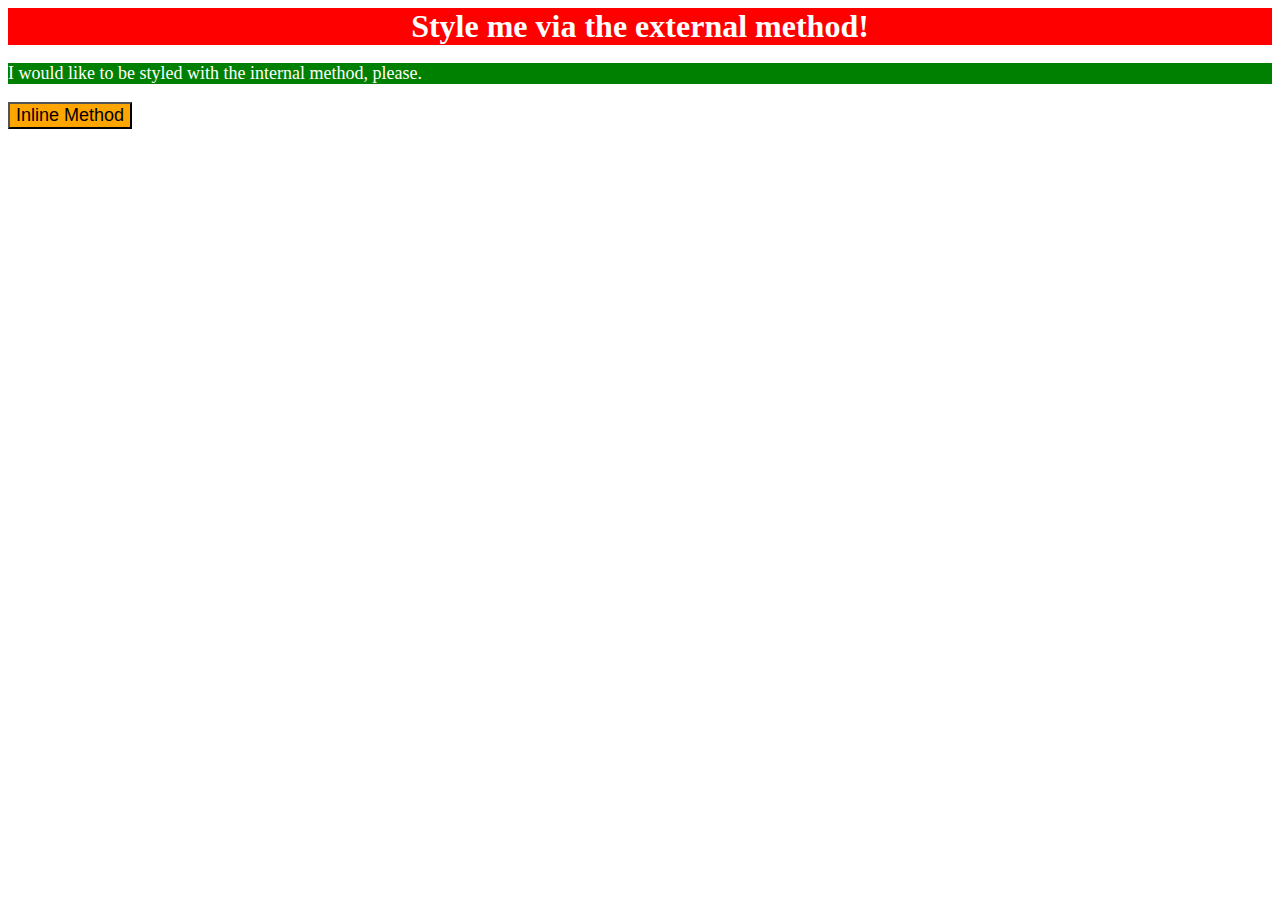
<file: foundations/01-css-methods/index.html>
<!DOCTYPE html>
<html lang="en">
  <head>
    <meta charset="UTF-8">
    <meta http-equiv="X-UA-Compatible" content="IE=edge">
    <meta name="viewport" content="width=device-width, initial-scale=1.0">
    <link rel="stylesheet" href="style.css">
    <title>Methods for Adding CSS</title>
    <style>
      p {
        background-color: green;
        color: white;
        font-size: 18px;
      }
    </style>
  </head>
  <body>
    <div>Style me via the external method!</div>
    <p>I would like to be styled with the internal method, please.</p>
    <button style="background-color: orange; font-size: 18px;">Inline Method</button>
  </body>
</html>
</file>
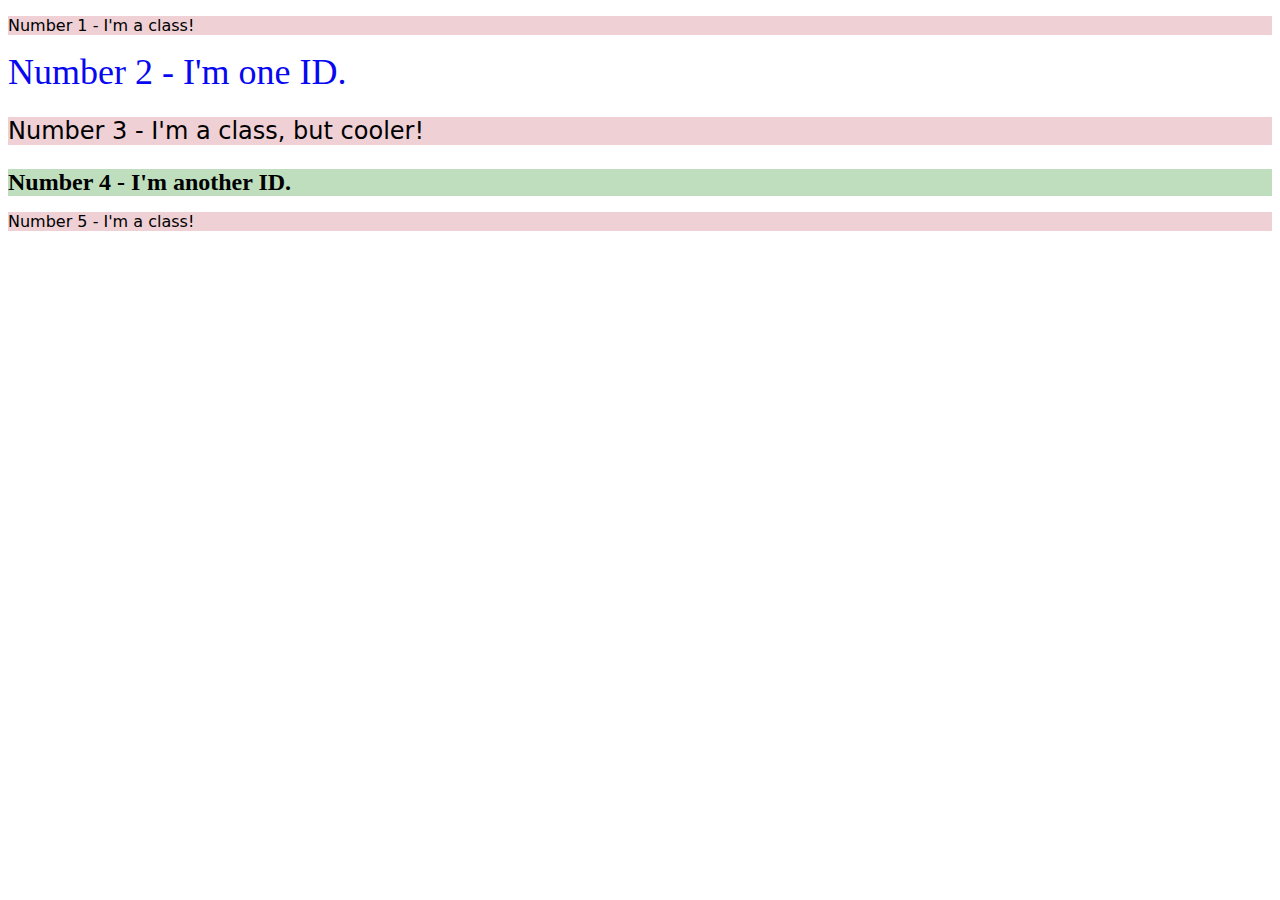
<file: foundations/02-class-id-selectors/index.html>
<!DOCTYPE html>
<html lang="en">
  <head>
    <meta charset="UTF-8">
    <meta http-equiv="X-UA-Compatible" content="IE=edge">
    <meta name="viewport" content="width=device-width, initial-scale=1.0">
    <title>Class and ID Selectors</title>
    <link rel="stylesheet" href="style.css">
  </head>
  <body>
    <p class="odd">Number 1 - I'm a class!</p>
    <div id="weird">Number 2 - I'm one ID.</div>
    <p class="odd more-odd">Number 3 - I'm a class, but cooler!</p>
    <div id="weirdtoo" class="more-odd">Number 4 - I'm another ID.</div>
    <p class="odd">Number 5 - I'm a class!</p>
  </body>
</html>
</file>
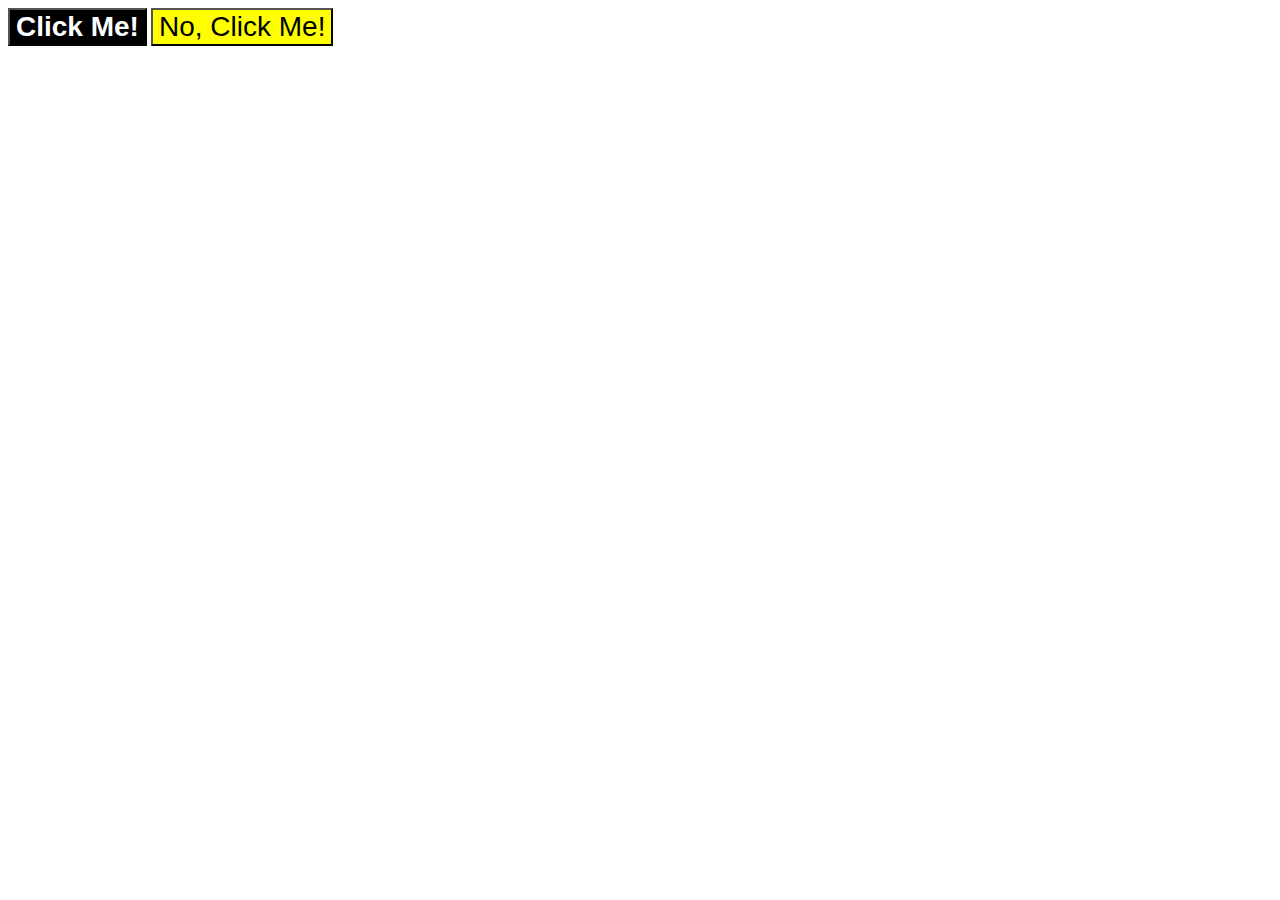
<file: foundations/03-grouping-selectors/index.html>
<!DOCTYPE html>
<html lang="en">
  <head>
    <meta charset="UTF-8">
    <meta http-equiv="X-UA-Compatible" content="IE=edge">
    <meta name="viewport" content="width=device-width, initial-scale=1.0">
    <title>Grouping Selectors</title>
    <link rel="stylesheet" href="style.css">
  </head>
  <body>
    <button class="buttonclass">Click Me!</button>
    <button class="buttonclasstoo">No, Click Me!</button>
  </body>
</html>
</file>
<file: foundations/01-css-methods/style.css>
div {
    background-color: red;
    color: white;
    font-size: 32px;
    text-align: center;
    font-weight: bold;
}
</file>
<file: foundations/02-class-id-selectors/style.css>
.odd {
    background-color: rgb(238, 208, 213);
    font-family: Verdana, DejaVu Sans, sans-serif;
}

#weird {
    color: rgb(7, 7, 241);
    font-size: 36px;
}

.more-odd {
    font-size: 24px;
}

#weirdtoo{
    background-color: rgb(190, 222, 190);
    font-weight: bold;
}
</file>
<file: foundations/03-grouping-selectors/style.css>
.buttonclass {
    background-color: #000000;
    color: white;
    font-weight: bold;
}

.buttonclasstoo {
    background-color: yellow;
}

.buttonclass, .buttonclasstoo {
    font-size: 28px;
    font-family: Helvetica, 'Times New Roman', sans-serif
}
</file>
